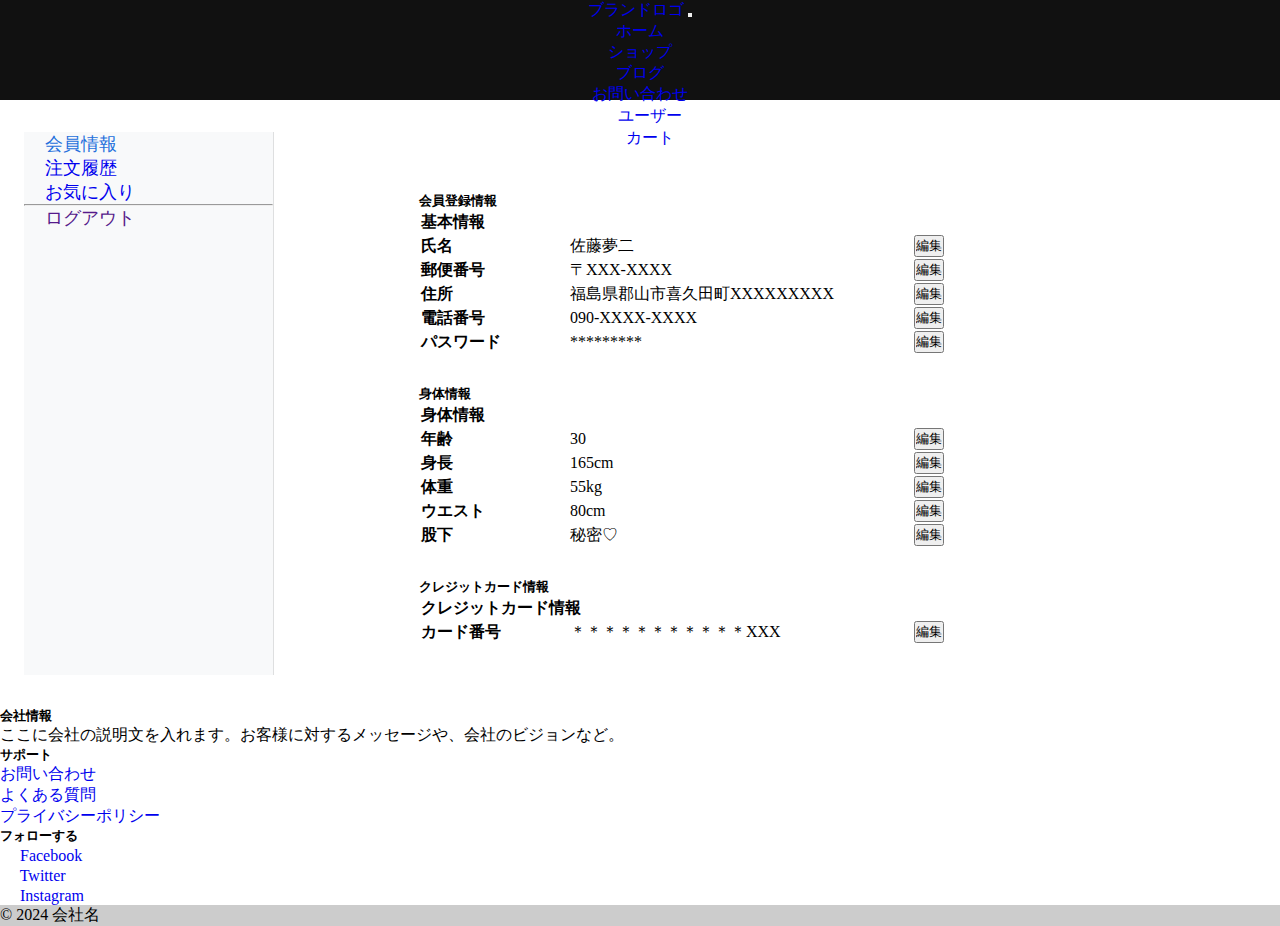
<file: mypage.html>
<!doctype html>
<html lang="en">
  <head>
    <meta charset="utf-8">
    <meta name="viewport" content="width=device-width, initial-scale=1">
    <title>ECサイト</title>
    <link href="https://cdn.jsdelivr.net/npm/bootstrap@5.3.0/dist/css/bootstrap.min.css" rel="stylesheet" integrity="sha384-9ndCyUaIbzAi2FUVXJi0CjmCapSmO7SnpJef0486qhLnuZ2cdeRhO02iuK6FUUVM" crossorigin="anonymous">
    <link rel="stylesheet" href="css/index.css">
    <link rel="stylesheet" href="css/mypage.css">
    <style>
      body {
        display: flex;
        flex-direction: column;
        min-height: 100vh;
        margin: 0;
      }
      header {
        flex-shrink: 0;
      }
      main {
        display: flex;
        flex: 1;
      }
      .sidebar {
        flex-shrink: 0;
        width: 250px;
        background-color: #f8f9fa;
        border-right: 1px solid rgba(0, 0, 0, 0.1);
      }
      .contents {
        flex: 1;
        padding: 2rem 1.5rem;
        display: flex;
        flex-direction: column;
        gap: 2rem; /* スペースを追加してセクションを分ける */
      }
      .content-area {
        display: flex;
        flex: 1;
        flex-direction: column;
      }
    </style>
  </head>
  <body>
    <!-- ヘッダー -->
    <header class="bg-light border-bottom">
      <nav class="navbar navbar-expand-lg navbar-light bg-light">
        <div class="container">
          <a class="navbar-brand" href="#">ブランドロゴ</a>
          <button class="navbar-toggler" type="button" data-bs-toggle="collapse" data-bs-target="#navbarNav" aria-controls="navbarNav" aria-expanded="false" aria-label="Toggle navigation">
            <span class="navbar-toggler-icon"></span>
          </button>
          <div class="collapse navbar-collapse" id="navbarNav">
            <ul class="navbar-nav me-auto mb-2 mb-lg-0">
              <li class="nav-item">
                <a class="nav-link active"  aria-current="page" href="#">ホーム</a>
              </li>
              <li class="nav-item">
                <a class="nav-link" href="#">ショップ</a>
              </li>
              <li class="nav-item">
                <a class="nav-link" href="#">ブログ</a>
              </li>
              <li class="nav-item">
                <a class="nav-link" href="#">お問い合わせ</a>
              </li>
            </ul>
            <ul class="navbar-nav ms-3">
              <li class="nav-item">
                <a class="nav-link" href="#"><i class="bi bi-person"></i> ユーザー</a>
              </li>
              <li class="nav-item">
                <a class="nav-link" href="#"><i class="bi bi-cart"></i> カート</a>
              </li>
            </ul>
          </div>
        </div>
      </nav>
    </header>

    <!-- コンテンツ -->
    <div class="contents">

      <div class = "contents-body">
            <div class="sidebar d-flex flex-column p-0 bg-body-tertiary">
              <div class="offcanvas-body d-md-flex flex-column p-0 pt-lg-3 overflow-y-auto">
                <ul class="nav flex-column">
                  <li class="nav-item">
                    <a class="nav-link d-flex align-items-center gap-2 active" aria-current="page" href="mypage.php">
                      <svg class="bi"></svg>
                      会員情報
                    </a>
                  </li>
                  <li class="nav-item">
                    <a class="nav-link d-flex align-items-center gap-2" href="rireki.php">
                      <svg class="bi"></svg>
                      注文履歴
                    </a>
                  </li>
                  <li class="nav-item">
                    <a class="nav-link d-flex align-items-center gap-2" href="okini">
                      <svg class="bi"></svg>
                      お気に入り
                    </a>
                  </li>
                </ul>
                <hr class="my-3">
                <ul class="nav flex-column mb-auto">
                  <li class="nav-item">
                    <a class="nav-link d-flex align-items-center gap-2" href="">
                      <svg class="bi"></svg>
                      ログアウト
                    </a>
                  </li>
                </ul>
              </div>
            </div>
            <div class="contents-block">
              <div class="content-area">
                <h5><strong>会員登録情報</strong></h5>
                <table class="table table-bordered">
                  <thead>
                    <tr>
                      <th colspan="3">基本情報</th>
                    </tr>
                  </thead>
                  <tbody>
                    <tr>
                      <th><p>氏名</p></th>
                      <td>佐藤夢二</td>
                      <td><input type="button" value="編集"></td>
                    </tr>
                    <tr>
                      <th><p>郵便番号</p></th>
                      <td><p>〒XXX-XXXX<p></td>
                        <td><input type="button" value="編集"></td>
                    </tr>
                    <tr>
                      <th><p>住所</p></th>
                      <td><p>福島県郡山市喜久田町XXXXXXXXX</p></td>
                      <td><input type="button" value="編集"></td>
                    </tr>
                    <tr>
                      <th><p>電話番号</p></th>
                      <td><p>090-XXXX-XXXX</p></td>
                      <td><input type="button" value="編集"></td>
                    </tr>
                    <tr>
                      <th><p>パスワード</p></th>
                      <td><p>*********</p></td>
                      <td><input type="button" value="編集"></td>
                    </tr>
                  </tbody>
                </table>
              </div>
      
              <div class="content-area">
                <h5><strong>身体情報</strong></h5>
                <table class="table table-bordered">
                  <thead>
                    <tr><th colspan="3">身体情報</th></tr>
                  </thead>
                  <tbody>
                    <tr>
                      <th><p>年齢</p></th>
                      <td><p>30</p></td>
                      <td><input type="button" value="編集"></td>
                    </tr>
                    <tr>
                      <th><p>身長</p></th>
                      <td><p>165cm<p></td>
                      <td><input type="button" value="編集"></td>
                    </tr>
                    <tr>
                      <th><p>体重</p></th>
                      <td><p>55kg</p></td>
                      <td><input type="button" value="編集"></td>
                    </tr>
                    <tr>
                      <th><p>ウエスト</p></th>
                      <td><p>80cm</p></td>
                      <td><input type="button" value="編集"></td>
                    </tr>
                    <tr>
                      <th><p>股下</p></th>
                      <td><p>秘密♡</p></td>
                      <td><input type="button" value="編集"></td>
                    </tr>
                  </tbody>
                </table>
              </div>
      
              <div class="content-area">
                <h5><strong>クレジットカード情報</strong></h5>
                <table class="table table-bordered">
                  <thead>
                    <tr><th colspan="4">クレジットカード情報</th></tr>
                  </thead>
                  <tbody>
                    <tr>
                      <th><p>カード番号</p></th>
                      <td><p>＊＊＊＊＊＊＊＊＊＊＊XXX</p></td>
                      <td><input type="button" value="編集"></td>
                    </tr>
                  </tbody>
                </table>
              </div>
              
            </div>
        </div>
      </div>

    <!-- フッター -->
    <footer class="bg-light text-center text-lg-start border-top mt-auto">
      <div class="container p-4">
        <div class="row">
          <div class="col-lg-6 col-md-12 mb-4 mb-md-0">
            <h5 class="text-uppercase">会社情報</h5>
            <p>ここに会社の説明文を入れます。お客様に対するメッセージや、会社のビジョンなど。</p>
          </div>
          <div class="col-lg-3 col-md-6 mb-4 mb-md-0">
            <h5 class="text-uppercase">サポート</h5>
            <ul class="list-unstyled mb-0">
              <li><a href="#" class="text-dark">お問い合わせ</a></li>
              <li><a href="#" class="text-dark">よくある質問</a></li>
              <li><a href="#" class="text-dark">プライバシーポリシー</a></li>
            </ul>
          </div>
          <div class="col-lg-3 col-md-6 mb-4 mb-md-0">
            <h5 class="text-uppercase">フォローする</h5>
            <ul class="list-unstyled mb-0">
              <li><a href="#" class="text-dark"><i class="bi bi-facebook"></i> Facebook</a></li>
              <li><a href="#" class="text-dark"><i class="bi bi-twitter"></i> Twitter</a></li>
              <li><a href="#" class="text-dark"><i class="bi bi-instagram"></i> Instagram</a></li>
            </ul>
          </div>
        </div>
      </div>
      <div class="text-center p-3" style="background-color: rgba(0, 0, 0, 0.2);">© 2024 会社名</div>
    </footer>

    <!-- 必要なスクリプトの読み込み順序を修正 -->
    <script src="https://cdn.jsdelivr.net/npm/bootstrap@5.3.0/dist/js/bootstrap.bundle.min.js" integrity="sha384-kenU1KFdBIe4zVF0s0G1M5b4hcpxyD9F7jL+9oC4+AMR9A25P0I18B2QjKK5Z9h7" crossorigin="anonymous"></script>
  </body>
</html>
</file>
<file: css/index.css>
* {
  margin: 0;
  padding: 0;
  list-style: none;
  box-sizing: border-box;
}

dl, ol, ul {
  margin-top: 0;
  margin-bottom: 0rem;
}

ol, ul {
  padding-left: 0rem;
}

body {
  padding-top: 0; /* 余計な空白をなくすためにリセット */
  margin: 0; /* 余計な空白をなくすためにリセット */
}

header {
  width: 100%;
  height: 100px; /* ヘッダーの高さを固定 */
  background-color: #111;
  z-index: 1050; /* Bootstrapのモーダルと同じz-index値 */
}

.nav-set {
  height: 100px; /* ヘッダーの高さを調整 */
  position: relative;
}

.nav-center{
  margin-top: 25px;
}

.nav-text{
  font-size: 20px;
}



.navbar {
  margin: 0; /* 余計な空白をなくすためにリセット */
  padding: 0; /* 余計な空白をなくすためにリセット */
}

.navbar-collapse.show + main {
  margin-top: 200px; /* Adjust this value based on the height of the expanded menu */
  padding-top: 0; /* Navbar height */
}


main {
  width: 70%;
  margin-left: auto; /* 追加 */
  margin-right: auto; /* 追加 */
  transition: margin-top 0.5s ease;
}

a {
  text-decoration: none;
}

nav {
  width: 100%;
  z-index: 1050; /* Bootstrapのモーダルと同じz-index値 */
  text-align: center;
}

nav > ul > li {
  width: 100%;
}


nav > ul > li > a {
  display: block;
  width: 100%;
  padding: 10px 0;
  border-bottom: 1px solid #ccc;
  background-color: #fff;
  color: #000;
  text-align: center;
}

nav > ul > li:first-child > a {
  border-top: 1px solid #ccc;
}

nav > ul > li > ul {
  display: none;
}

nav > ul > li li > a {
  display: block;
  width: 100%;
  padding: 10px 5%;
  border-bottom: 1px solid #ccc;
  background-color: #fff;
  color: #000;
}

@media screen and (min-width: 700px) {

  nav > ul {
    width: 80%;
    margin: auto;
    font-size: 0;
  }
  nav > ul > li {
    display: inline-block;
    width: calc(100% / 3); /* 幅を広くする */
    font-size: 1.2rem; /* フォントサイズを少し大きくする */
    vertical-align: top;
  }
  nav > ul > li > a {
    border: none;
    border-left: 1px solid #ccc;
    padding: 15px 0; /* パディングを増やす */
  }
  nav > ul > li:first-child > a{border-top: 1px solid #ccc;}
  nav > ul > li > ul {
    display: none;
  }
  nav > ul > li li > a {
    display: block;
    width: 100%;
    padding: 10px 5%;
    border-bottom: 1px solid #ccc;
    background-color: #ffffffff;
    color: #000;
  }
  
  @media screen and (min-width: 700px) {
    nav > ul {

      margin: 0 auto;
      font-size: 0;
    }
    nav > ul > li {
      display: inline-block;
      width: calc(100% / 5);
      font-size: 1rem;
      vertical-align: top;
    }
    nav > ul > li > a {
      border: none;
      border-left: 1px solid #ccc;
    }
    nav > ul > li:first-child > a {
      border-top: none;
      border-left: none;
    }
  }
}

/* モバイルビューのスタイル調整 */
nav > ul > li > a {
  display: block;
  width: 100%;
  padding: 15px 0; /* パディングを増やす */
  border-bottom: 1px solid #ccc;
  background-color: #fff;
  color: #000;
  text-align: center;
  font-size: 1.2rem; /* フォントサイズを少し大きくする */
}

.user-img {
  width: 50px; /* 必要に応じて調整 */
  margin-top: 20px;
}

.kart-img{
 width: 50px;
 margin-top: 25px;
}

.star-text{
  font-size: 40px;
  font-weight: 100;
  margin-top: 13px;
  color: #000;
}

.sns-img{
  width: 30px;
}

.sns-text{
  margin-left: -30px;
}
</file>
<file: css/mypage.css>
/* CSS ドキュメント */

body {
  display: flex;
  flex-direction: column;
  min-height: 100vh;
  margin: 0;
}
header {
  flex-shrink: 0;
}
main {
  display: flex;
  flex: 1;
}
.sidebar {
  flex-shrink: 0;
  width: 250px;
  background-color: #f8f9fa;
  border-right: 1px solid rgba(0, 0, 0, 0.1);
  min-height: 100%; /* サイトバーの高さを調整 */
}
.contents-body {
  display: flex;
  flex: 1;
}
.contents {
  flex: 1;
  display: flex;
  flex-direction: column;
  gap: 2rem; /* スペースを追加してセクションを分ける */
}
.content-area {
  display: flex;
  flex: 1;
  flex-direction: column;
  margin: auto;
  width: 75%;
}
.contents-block{
  width: 100%;
  display: block;
  padding: 30px;
  margin: auto;
}
.bi {
  display: inline-block;
  width: 1rem;
  height: 1rem;
}

/* Sidebar */
@media (min-width: 768px) {
}

.content-area{
  margin-top: 30px;
}

.sidebar .nav-link {
  font-size: 18px;
  font-weight: 500;
  position: sticky;
  cursor: pointer;
}

.sidebar .nav-link.active {
  color: #2470dc;
}

.sidebar-heading {
  font-size: .75rem;
}

/* Navbar */
.navbar-brand {
  padding-top: .75rem;
  padding-bottom: .75rem;
}

.navbar .form-control {
  padding: .75rem 1rem;
}

.b-divider {
  width: 100%;
  height: 3rem;
  background-color: rgba(0, 0, 0, .1);
  box-shadow: inset 0 .5em 1.5em rgba(0, 0, 0, .1), inset 0 .125em .5em rgba(0, 0, 0, .15);
}

.table-bordered td,
.table-bordered th {
  vertical-align: middle !important;
  text-align: center;
}

.table td{
  padding-left: 10px;
  width: 50%;
  text-align: left;
}

.table th {
  width: 20%; /* 幅を均等にする */
  text-align: left; /* テキストを左寄せにする */
}

.row.flex-column {
  flex-direction: column;
}

.order_box{
  border-radius: 30%;
  border: solid #000;
}

.modal-wrapper {
  z-index: 999;
  position: fixed;
  top: 0;
  right: 0;
  bottom: 0;
  left: 0;
  padding: 40px 10px;
  text-align: center;
}

.bi{
  cursor: pointer;
}

.modal-button {
  color: #4f96f6;
  background-color: #eeeeee;
  font-weight: bold;
  text-align: center;
  cursor :pointer;
  transition: all 0.3s;
  display: block;
  margin-top: 40px;
  margin-bottom: 1px;
  padding: 12px 2px;
  max-width:300px;
  text-decoration: none;
}

.modal-button:active {
  /*ボタンを押したとき*/
  -webkit-transform: translateY(2px);
  transform: translateY(2px);/*下に動く*/
}

/*アイコンを表示*/
.modal-button:after {
  font-family: "Font Awesome 5 Free";
  content: "\f2d0";
  padding-left: 8px;
}

/*ラベルホバー時*/
.modal-button:hover {
  color: #FFFFFF;
  background-color: #4f96f6;
  transition: .6s;
}

.modal-wrapper:not(:target) {
  opacity: 0;
  visibility: hidden;
  transition: opacity .3s, visibility .3s;
}

.modal-wrapper:target {
  opacity: 1;
  visibility: visible;
  transition: opacity .4s, visibility .4s;
}

.modal-wrapper::after {
  display: inline-block;
  height: 100%;
  margin-left: -.05em;
  vertical-align: middle;
  content: ""
}

.modal-wrapper .modal-window {
  box-sizing: border-box;
  display: inline-block;
  z-index: 20;
  position: relative;
  width: 70%;
  max-width: 600px;
  padding: 10px 30px 25px;
  border-radius: 2px;
  background: #fff;
  box-shadow: 0 0 30px rgba(0, 0, 0, .6);
  vertical-align: middle;
}

.modal-wrapper .modal-window .modal-content {
  max-height: 80vh;
  overflow-y: auto;
  text-align: left;
}

.modal_title {
  font-size: 1.5em;
  text-align: center;
  position: relative;
  overflow: hidden;
  padding: 0;
}

/* h2 プライマリカラー*/

/* h2 セカンダリカラー*/

.modal-content p {
  margin: 10px 0 0 0;
}

.modal-overlay {
  z-index: 10;
  position: absolute;
  top: 0;
  right: 0;
  bottom: 0;
  left: 0;
  background: rgba(0, 0, 0, .8);
}

.modal-wrapper .modal-close {
  z-index: 20;
  position: absolute;
  top: 5px;
  right: 5px;
  width: 35px;
  color: #95979c !important;
  font-size: 30px;
  font-weight: 700;
  line-height: 35px;
  text-align: center;
  text-decoration: none;
  text-indent: 0;
}

.modal-wrapper .modal-close:hover {
  color: #2b2e38 !important;
}

.btn-group{
  display: flex;
  justify-content: center;
}

.cancel-btn,.logout-btn{
  margin: 50px;
  padding: 20px 40px;
  border-radius: 10px;
  border: none;
}
.cancel-btn{
  background-color: #2b2e38;
  color: #fff;
}
.logout-btn{
  background-color: #00D1FF;
  color: #FFFFFF;

}
</file>
